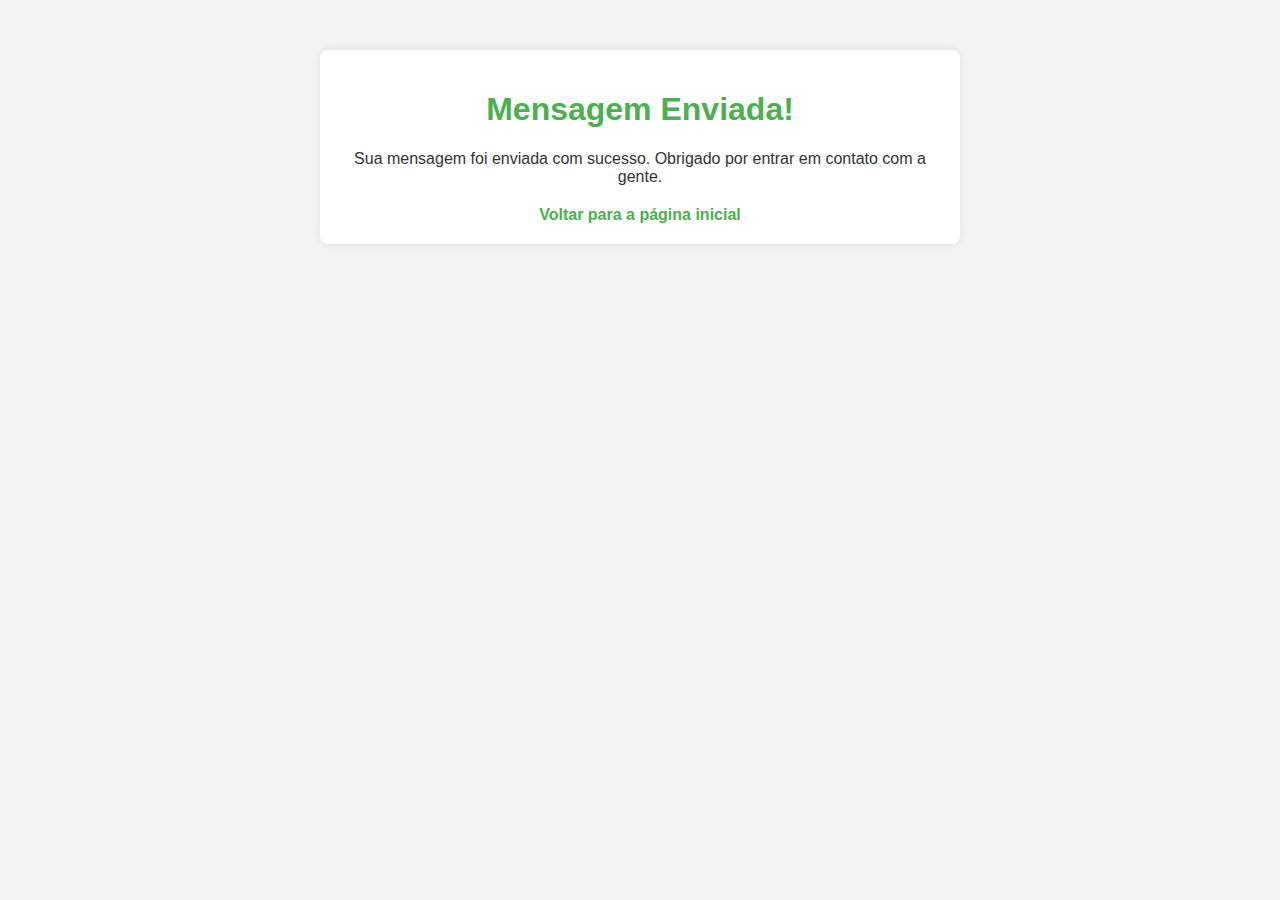
<file: templates/mensagem.html>
<!DOCTYPE html>
<html lang="pt-BR">
<head>
    <meta charset="UTF-8">
    <meta name="viewport" content="width=device-width, initial-scale=1.0">
    <title>Mensagem Enviada</title>
</head>
<style>
    /* styles.css */

body {
    font-family: Arial, sans-serif;
    background-color: #f4f4f4;
    color: #333;
    margin: 0;
    padding: 0;
}

.container {
    width: 80%;
    max-width: 600px;
    margin: 50px auto;
    padding: 20px;
    background-color: #fff;
    border-radius: 8px;
    box-shadow: 0 0 10px rgba(0, 0, 0, 0.1);
    text-align: center;
}

h1 {
    color: #4CAF50;
}

p {
    font-size: 16px;
    margin: 20px 0;
}

a {
    text-decoration: none;
    color: #4CAF50;
    font-weight: bold;
}

a:hover {
    text-decoration: underline;
}

</style>
<body>
    <div class="container">
        <h1>Mensagem Enviada!</h1>
        <p>Sua mensagem foi enviada com sucesso. Obrigado por entrar em contato com a gente.</p>
        <a href="/">Voltar para a página inicial</a>
    </div>
</body>
</html>
</file>
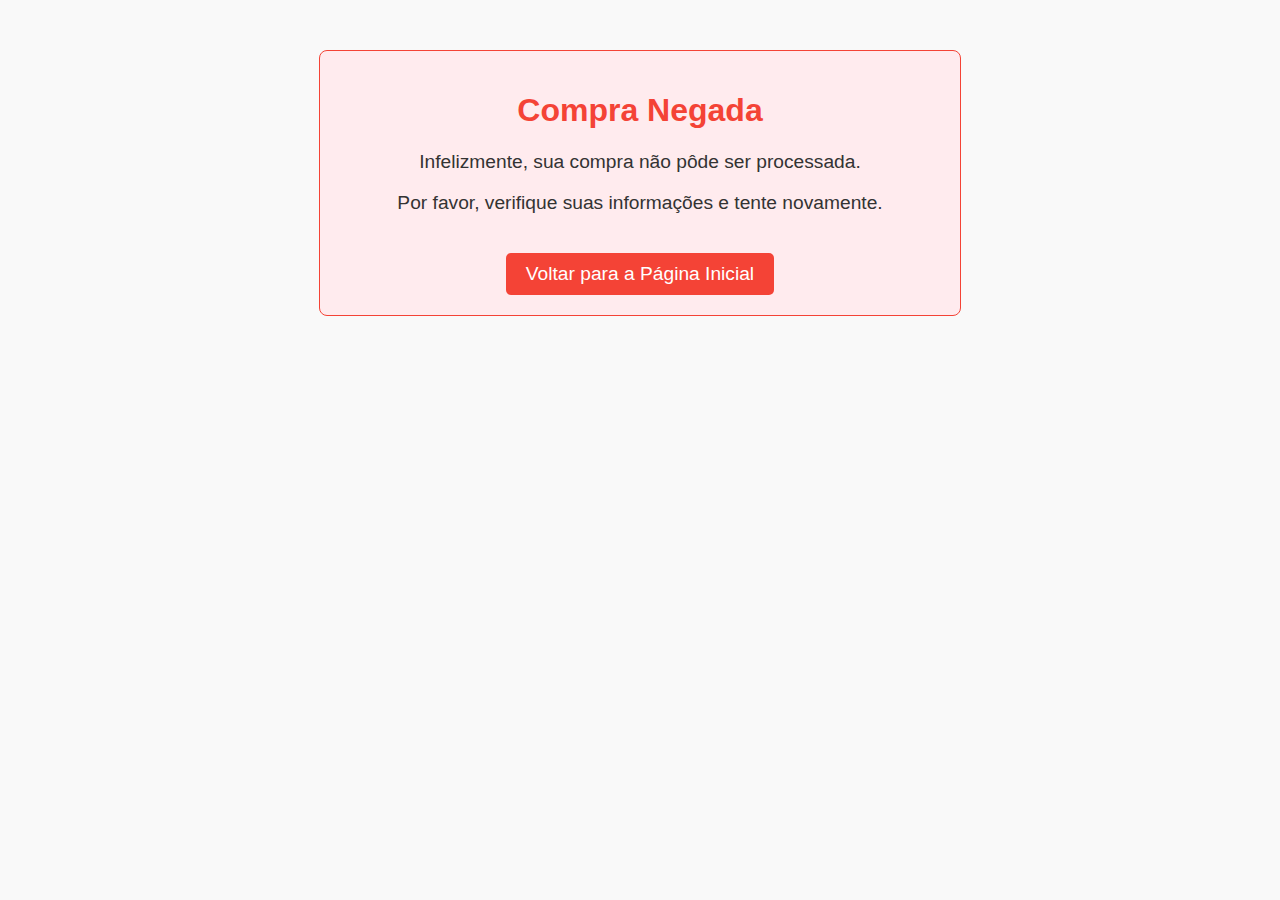
<file: templates/negado.html>
<!DOCTYPE html>
<html lang="pt-BR">
<head>
    <meta charset="UTF-8">
    <meta name="viewport" content="width=device-width, initial-scale=1.0">
    <title>Compra Negada</title>
    <style>
        body {
            font-family: Arial, sans-serif;
            text-align: center;
            margin: 50px;
            background-color: #f9f9f9;
        }
        .message-container {
            border: 1px solid #f44336;
            border-radius: 8px;
            padding: 20px;
            background-color: #ffebee;
            max-width: 600px;
            margin: 0 auto;
        }
        .message-container h1 {
            color: #f44336;
        }
        .message-container p {
            font-size: 1.2em;
            color: #333;
        }
        .button {
            display: inline-block;
            padding: 10px 20px;
            font-size: 1.2em;
            color: #fff;
            background-color: #f44336;
            border: none;
            border-radius: 5px;
            text-decoration: none;
            margin-top: 20px;
        }
        .button:hover {
            background-color: #e53935;
        }
    </style>
</head>
<body>
    <div class="message-container">
        <h1>Compra Negada</h1>
        <p>Infelizmente, sua compra não pôde ser processada.</p>
        <p>Por favor, verifique suas informações e tente novamente.</p>
        <a href="/" class="button">Voltar para a Página Inicial</a>
    </div>
</body>
</html>
</file>
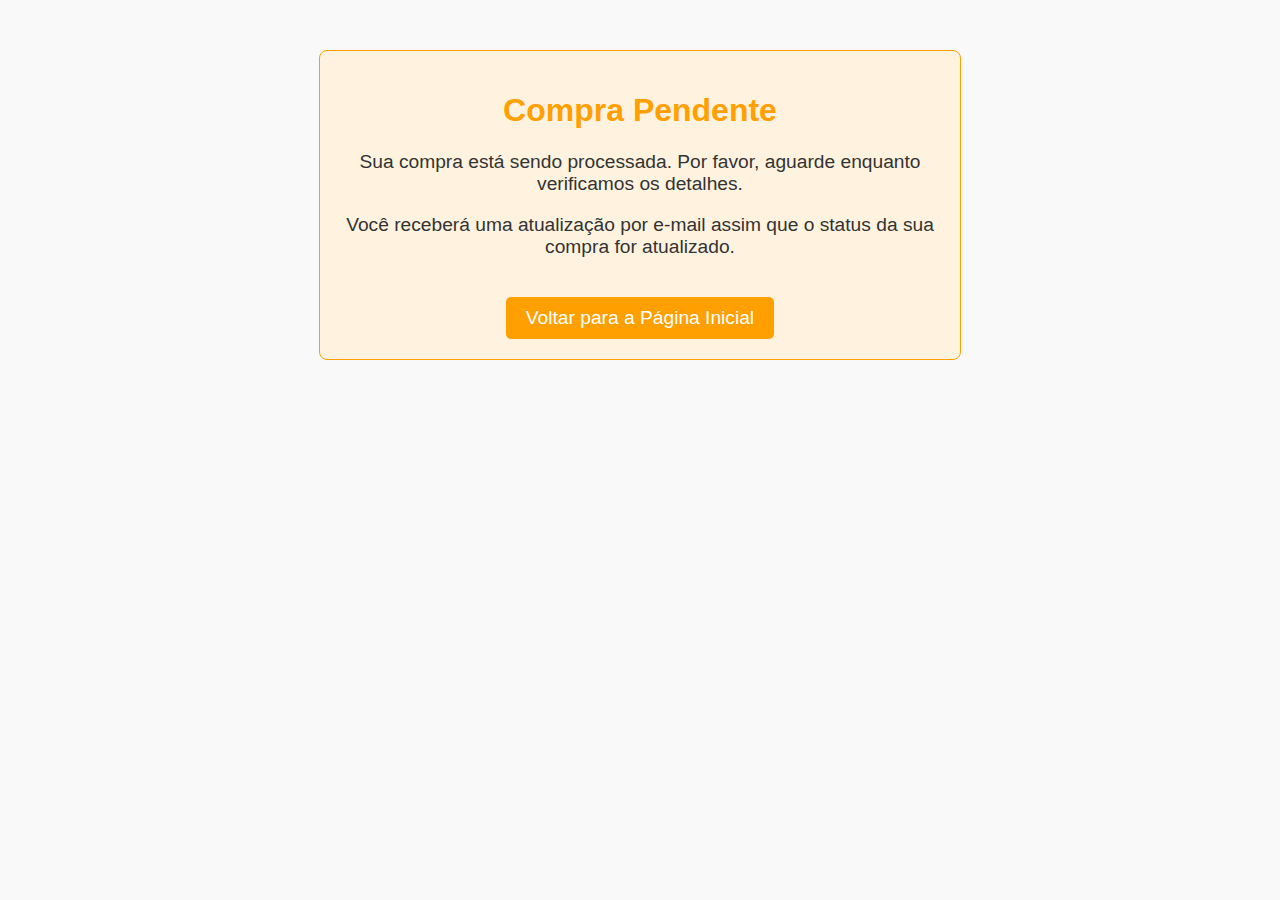
<file: templates/pendente.html>
<!DOCTYPE html>
<html lang="pt-BR">
<head>
    <meta charset="UTF-8">
    <meta name="viewport" content="width=device-width, initial-scale=1.0">
    <title>Compra Pendente</title>
    <style>
        body {
            font-family: Arial, sans-serif;
            text-align: center;
            margin: 50px;
            background-color: #f9f9f9;
        }
        .message-container {
            border: 1px solid #ffa000;
            border-radius: 8px;
            padding: 20px;
            background-color: #fff3e0;
            max-width: 600px;
            margin: 0 auto;
        }
        .message-container h1 {
            color: #ffa000;
        }
        .message-container p {
            font-size: 1.2em;
            color: #333;
        }
        .button {
            display: inline-block;
            padding: 10px 20px;
            font-size: 1.2em;
            color: #fff;
            background-color: #ffa000;
            border: none;
            border-radius: 5px;
            text-decoration: none;
            margin-top: 20px;
        }
        .button:hover {
            background-color: #ff8f00;
        }
    </style>
</head>
<body>
    <div class="message-container">
        <h1>Compra Pendente</h1>
        <p>Sua compra está sendo processada. Por favor, aguarde enquanto verificamos os detalhes.</p>
        <p>Você receberá uma atualização por e-mail assim que o status da sua compra for atualizado.</p>
        <a href="/" class="button">Voltar para a Página Inicial</a>
    </div>
</body>
</html>
</file>
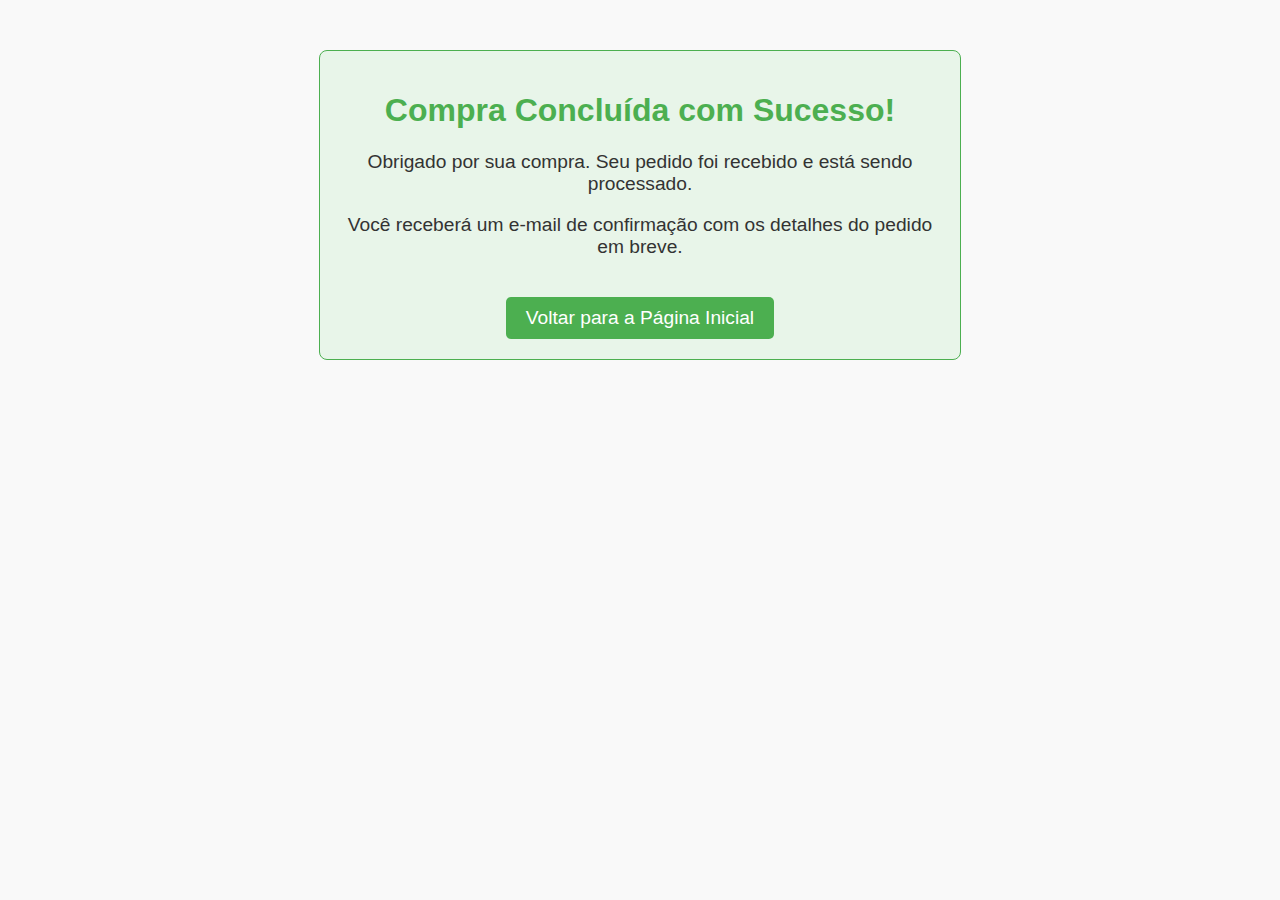
<file: templates/sucesso.html>
<!DOCTYPE html>
<html lang="pt-BR">
<head>
    <meta charset="UTF-8">
    <meta name="viewport" content="width=device-width, initial-scale=1.0">
    <title>Compra Concluída</title>
    <style>
        body {
            font-family: Arial, sans-serif;
            text-align: center;
            margin: 50px;
            background-color: #f9f9f9;
        }
        .message-container {
            border: 1px solid #4CAF50;
            border-radius: 8px;
            padding: 20px;
            background-color: #e8f5e9;
            max-width: 600px;
            margin: 0 auto;
        }
        .message-container h1 {
            color: #4CAF50;
        }
        .message-container p {
            font-size: 1.2em;
            color: #333;
        }
        .button {
            display: inline-block;
            padding: 10px 20px;
            font-size: 1.2em;
            color: #fff;
            background-color: #4CAF50;
            border: none;
            border-radius: 5px;
            text-decoration: none;
            margin-top: 20px;
        }
        .button:hover {
            background-color: #45a049;
        }
    </style>
</head>
<body>
    <div class="message-container">
        <h1>Compra Concluída com Sucesso!</h1>
        <p>Obrigado por sua compra. Seu pedido foi recebido e está sendo processado.</p>
        <p>Você receberá um e-mail de confirmação com os detalhes do pedido em breve.</p>
        <a href="/" class="button">Voltar para a Página Inicial</a>
    </div>
</body>
</html>
</file>
